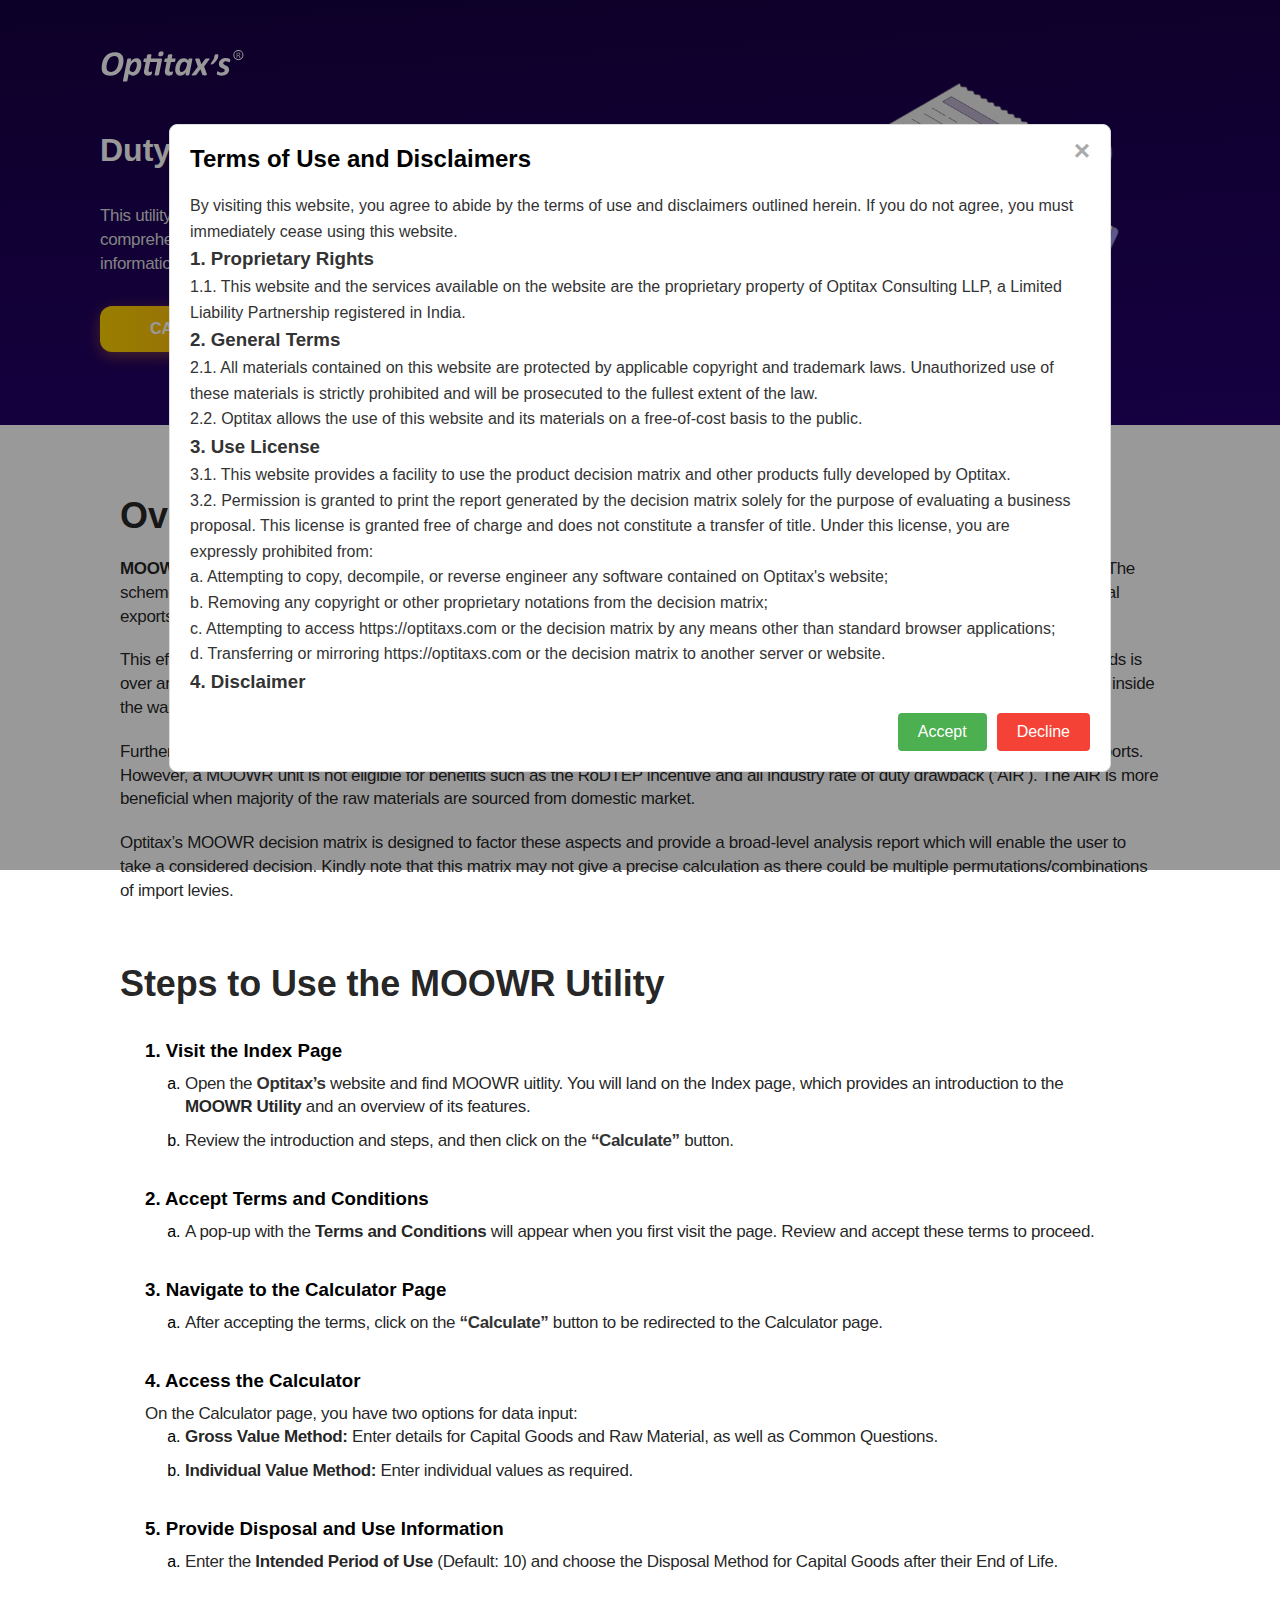
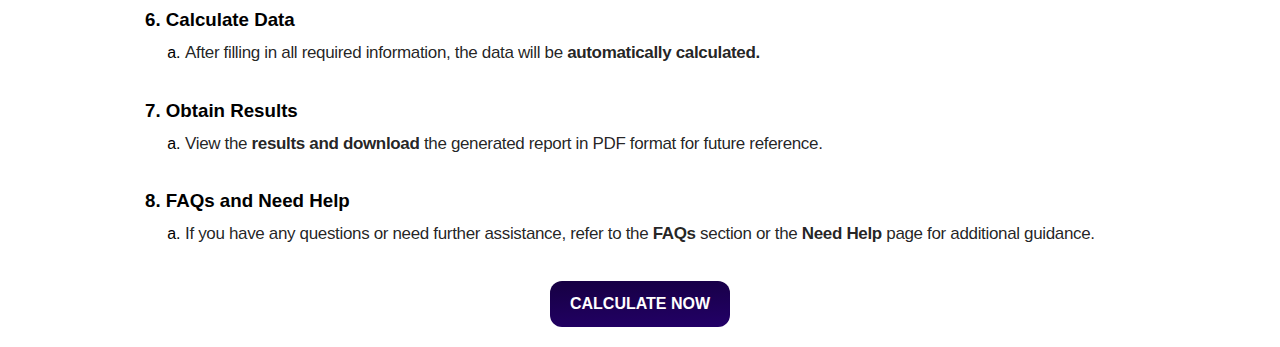
<file: index.html>
<!DOCTYPE html>
<html lang="en">

<head>
    <meta charset="UTF-8">
    <meta name="viewport" content="width=device-width, initial-scale=1.0">
    <title>Intro to MOOWR</title>
    <style>
        * {
            margin: 0;
            padding: 0;
            font-family: "Open Sans", "Open Sans Placeholder", sans-serif;
        }

        .main-container {
            display: flex;
            background: linear-gradient(357deg, #25006e 0%, rgb(22, 0, 66) 100%);
            height: 375px;
            overflow: hidden;
            position: relative;
            padding: 50px 100px 0;
        }

        #logo {
            width: 145px;
            height: 32px;
        }

        .left-main {
            width: 70%;
            display: flex;
            flex-direction: column;
            justify-content: start;
            gap: 50px;
        }

        .left-main-div {
            display: flex;
            justify-content: start;
            flex-direction: column;
            gap: 35px;
        }

        .left-main-div h2 {
            font-size: 32px;
            font-weight: 600;
            color: rgb(255, 255, 255);
        }

        .left-main-div p {
            letter-spacing: -0.02em;
            line-height: 1.4em;
            color: rgb(219, 219, 219);
            width: 569px;
            font-weight: 500;
            font-size: 17px;
            height: 67px;
        }

        .right-main {
            width: 30%;
            display: flex;
            align-items: center;
            justify-content: end;
        }

        .right-main img {
            width: 342px;
            height: 335px;
            padding-right: 50px;
        }

        /* model  */
        .modal {
            display: none;
            position: fixed;
            z-index: 9999;
            left: 0;
            top: 0;
            width: 100%;
            height: 90dvh;
            overflow: auto;
            background-color: rgba(0, 0, 0, 0.4);
            padding-top: 60px;
        }

        .modal-content {
            background-color: #fff;
            margin: 5% auto;
            padding: 20px;
            border: 1px solid #ddd;
            border-radius: 8px;
            width: 80%;
            max-width: 900px;
            position: relative;
        }

        .modal-header {
            font-size: 24px;
            font-weight: bold;
            margin-bottom: 20px;
        }

        .modal-body {
            font-size: 16px;
            line-height: 1.6;
            color: #333;
            overflow-y: auto;
            max-height: 500px;
            padding-right: 10px;
            /* Prevents content from being hidden behind scrollbar */
        }

        .modal-footer {
            display: flex;
            justify-content: flex-end;
            margin-top: 20px;
        }

        .modal-footer button {
            background-color: #4CAF50;
            color: #fff;
            border: none;
            padding: 10px 20px;
            font-size: 16px;
            border-radius: 4px;
            cursor: pointer;
            transition: background-color 0.3s ease;
            margin-left: 10px;
        }

        .modal-footer button:hover {
            background-color: #45a049;
        }

        .modal-footer .decline-btn {
            background-color: #f44336;
        }

        .modal-footer .decline-btn:hover {
            background-color: #e53935;
        }

        .close {
            position: absolute;
            top: 10px;
            right: 20px;
            color: #aaa;
            font-size: 28px;
            font-weight: bold;
            cursor: pointer;
        }

        .close:hover,
        .close:focus {
            color: black;
        }

        .intro {
            margin: 50px 100px;
            display: flex;
            flex-direction: column;
            gap: 20px;
        }

        .intro p {
            letter-spacing: -0.02em;
            line-height: 1.4em;
            color: rgba(0, 0, 0, 0.87);
            font-weight: 500;
            font-size: 17px;
        }

        .intro h1 {
            font-size: 36px;
            font-weight: 700;
            color: rgba(0, 0, 0, 0.87);
            letter-spacing: -0.12px;
        }

        #steps-to-use {
            margin: 0 100px;
        }

        #steps-to-use h2 {
            font-size: 36px;
            font-weight: 700;
            color: rgba(0, 0, 0, 0.87);
            letter-spacing: -0.12px;
        }

        #steps-to-use ol {
            margin: 0 20px;
            gap: 10px;
            display: flex;
            flex-direction: column;
        }

        /* main  */
        main {
            padding: 20px;
        }

        .intro {
            background: #fff;
            padding: 20px;
            border-radius: 5px;
            margin-bottom: 20px;
        }


        .intro h2 {
            margin-top: 0;
        }

        .steps {
            background: #fff;
            border-radius: 5px;
        }

        .steps p {
            letter-spacing: -0.02em;
            line-height: 1.4em;
            color: rgba(0, 0, 0, 0.87);
            font-weight: 500;
            font-size: 17px;
        }

        .step a {
            text-decoration: none;
            color: #333;
        }

        .step {
            margin: 35px 0;
            padding: 0 25px;
        }

        .step li {
            margin-left: 20px;
        }

        .step h3 {
            margin-bottom: 10px;
        }

        .button {
            background: #af40ff;
            padding: 14px 20px;
            text-align: center;
            text-transform: uppercase;
            position: relative;
            transition: .3s;
            z-index: 1;
            color: #fff;
            cursor: pointer;
            border-radius: 12px;
            -webkit-user-select: none;
            -ms-user-select: none;
            user-select: none;
            font-weight: 700;
            text-decoration: none;
        }

        .button-4 {
            background: linear-gradient(357deg, #25006e 0%, rgb(22, 0, 66) 100%);
            background-size: 200% auto;
        }

        .button-4:hover {
            background-position: right center;
            box-shadow: 0 2px 7px 0 #3a4e91;
        }

        .calculate-now {
            display: flex;
            justify-content: center;
            align-items: center;
        }

        .button-6 {
            background-image: linear-gradient(to left, #F7971E, #FFD200);
            box-shadow: 0 4px 15px 0 #F7971E66;
            overflow: hidden;
            width: 200px;
        }

        .button-6:hover:after {
            left: 0;
            right: auto;
            width: 100%;
        }

        .button-6:after {
            position: absolute;
            content: "";
            width: 0;
            height: 100%;
            top: 0;
            right: 0;
            z-index: -1;
            border-radius: 12px;
            background-color: #8BC34A;
            background-image: linear-gradient(to left, #670ae0, #4307cf);
            transition: all 0.3s ease;
        }

        .button-6:active {
            box-shadow: unset;
        }

        @media (max-width: 1200px) {
            .main-container {
                flex-direction: column;
                height: auto;
                padding: 20px;
            }

            .left-main-div {
                align-items: center;
            }

            .left-main,
            .right-main {
                width: 100%;
                text-align: center;

            }

            .right-main {
                display: flex;
                justify-content: center;
            }
            
            .right-main img {
                padding-right: 0;
                width: 400px;
                height: 400px;
            }

            .left-main-div h2 {
                font-size: 28px;
            }

            .left-main-div p {
                width: 100%;
                font-size: 16px;
            }
        }

        @media (max-width: 768px) {
            .main-container {
                padding: 15px;
            }

            .left-main-div {
                align-items: center;
            }

            .left-main-div h2 {
                font-size: 24px;
            }

            .left-main-div p {
                font-size: 15px;
            }

            .right-main {
                width: 100%;
                text-align: center;
                display: flex;
                justify-content: center;
            }

            .right-main img {
                padding: 0;
                width: 370px;
            }

            .intro {
                margin: 20px 30px;
            }

            #steps-to-use {
                margin: 20px 30px;
            }

            .intro h1 {
                font-size: 30px;
            }
        }

        @media (max-width: 480px) {
            .main-container {
                padding: 10px;
            }

            .intro {
                margin: 20px 30px;
            }

            .left-main-div {
                align-items: center;
            }

            .left-main-div h2 {
                font-size: 22px;
            }

            .left-main-div p {
                font-size: 14px;
            }

            .right-main img {
                height: 80%;
                width: 80%;
            }

            .intro h1 {
                font-size: 24px;
            }

            #steps-to-use {
                margin: 20px 30px;
            }

            .step {
                margin: 16px 0;
                padding: 0 8px;
            }

            .intro p,
            #steps-to-use h2 {
                font-size: 16px;
            }

            .button {
                padding: 10px 15px;
                font-size: 14px;
            }
        }
    </style>
</head>

<body>
    <div id="termsModal" class="modal">
        <div class="modal-content">
            <span class="close">&times;</span>
            <div class="modal-header">
                Terms of Use and Disclaimers
            </div>
            <div class="modal-body">
                <p>By visiting this website, you agree to abide by the terms of use and disclaimers outlined herein. If
                    you do not agree, you must immediately cease using this website.</p>

                <h3>1. Proprietary Rights</h3>
                <p>1.1. This website and the services available on the website are the proprietary property of Optitax
                    Consulting LLP, a Limited Liability Partnership registered in India.</p>

                <h3>2. General Terms</h3>
                <p>2.1. All materials contained on this website are protected by applicable copyright and trademark
                    laws. Unauthorized use of these materials is strictly prohibited and will be prosecuted to the
                    fullest extent of the law.</p>
                <p>2.2. Optitax allows the use of this website and its materials on a free-of-cost basis to the public.
                </p>

                <h3>3. Use License</h3>
                <p>3.1. This website provides a facility to use the product decision matrix and other products fully
                    developed by Optitax.</p>
                <p>3.2. Permission is granted to print the report generated by the decision matrix solely for the
                    purpose of evaluating a business proposal. This license is granted free of charge and does not
                    constitute a transfer of title. Under this license, you are expressly prohibited from:</p>
                <ul>
                    <li>a. Attempting to copy, decompile, or reverse engineer any software contained on Optitax's
                        website;</li>
                    <li>b. Removing any copyright or other proprietary notations from the decision matrix;</li>
                    <li>c. Attempting to access https://optitaxs.com or the decision matrix by any means other than
                        standard browser applications;</li>
                    <li>d. Transferring or mirroring https://optitaxs.com or the decision matrix to another server or
                        website.</li>
                </ul>

                <h3>4. Disclaimer</h3>
                <p>4.1. The materials, including the Decision Matrix Report on Optitax's website, are provided on an 'as
                    is' basis, without any guarantees or warranties of any kind.</p>
                <p>4.2. Optitax expressly disclaims all warranties, whether express or implied, including but not
                    limited to implied warranties of merchantability, fitness for a particular purpose, and
                    non-infringement of intellectual property rights or other violations of rights.</p>
                <p>4.3. Optitax makes no representations or warranties regarding the accuracy, likely results, or
                    reliability of the use of the materials on its website or on any websites linked to this site.</p>
                <p>4.4. Optitax does not guarantee the correctness, accuracy, or reliability of any data uploaded by
                    users on its website. Users are solely responsible for the content they upload.</p>

                <h3>5. Accuracy of Materials</h3>
                <p>5.1. The materials appearing on https://optitaxs.com or any linked sites may include technical,
                    typographical, or photographic errors. Optitax does not warrant that any of the materials are
                    accurate, complete, or current.</p>
                <p>5.2. Optitax reserves the right to make changes to the materials contained on https://optitaxs.com at
                    any time without notice. Optitax does not commit to updating the materials.</p>

                <h3>6. Liability</h3>
                <p>6.1. Under no circumstances shall Optitax or its suppliers be liable for any damages (including, but
                    not limited to, damages for loss of data or profit, or due to business interruption) arising from
                    the use or inability to use the materials on Optitax's website, even if Optitax or an authorized
                    representative has been notified orally or in writing of the possibility of such damages.</p>
                <p>6.2. Some jurisdictions do not allow limitations on implied warranties or the exclusion or limitation
                    of liability for consequential or incidental damages; these limitations may not apply to you. In
                    such jurisdictions, Optitax's liability is limited to the greatest extent permitted by law.</p>

                <h3>7. Privacy</h3>
                <p>7.1. Optitax is committed to protecting your privacy. All personal information collected through this
                    website will be handled in accordance with our Privacy Policy, which complies with relevant data
                    protection and privacy laws.</p>
                <p>7.2. By using this website, you consent to the collection, use, and storage of your personal
                    information as described in our Privacy Policy.</p>

                <h3>8. Governing Law</h3>
                <p>8.1. These terms and conditions are governed by and construed in accordance with the laws of the
                    State of Maharashtra, India.</p>
                <p>8.2. Any disputes arising out of or relating to these terms and conditions, the use of Optitax's
                    website, or the products or services provided shall be resolved exclusively in the courts located in
                    Pune, Maharashtra, India. By using this website, you agree to submit to the jurisdiction of these
                    courts for such purposes.</p>

                <h3>9. Severability</h3>
                <p>9.1. If any provision of these terms is found to be unenforceable or invalid, the remaining
                    provisions will continue to be in full force and effect.</p>

                <h3>10. Entire Agreement</h3>
                <p>10.1. These terms constitute the entire agreement between you and Optitax regarding the use of the
                    website and supersede all prior agreements and understandings, whether written or oral, regarding
                    such use.</p>

                <h3>11. Changes to Terms of Use</h3>
                <p>11.1. Optitax reserves the right to revise these terms of use at any time without notice. By using
                    this website, you agree to be bound by the current version of these terms of use.</p>

                <p>12. By accessing or using Optitax's website, you acknowledge that you have read, understood, and
                    agree to be bound by these terms and conditions.</p>
                <p>If you do not agree with these terms, you must immediately cease using or accessing this site.</p>
            </div>
            <div class="modal-footer">
                <button id="acceptBtn">Accept</button>
                <button id="declineBtn" class="decline-btn">Decline</button>
            </div>
        </div>
    </div>
    <div class="main-container">
        <div class="left-main">
            <img src="img/logo.svg" id="logo" alt="logo">
            <div class="left-main-div">
                <h2>Duty Saving Calculator - MOOWR Scheme</h2>
                <p>This utility has been designed to factor in these considerations and provide a comprehensive report
                    indicating the net profit or loss based on the relevant information provided.</p>
                <a href="/calculator.html" class="button button-6">Calculate Now</a>
            </div>
        </div>
        <div class="right-main">
            <img src="img/home.avif" alt="tax Calculater">

        </div>
    </div>
    <div class="intro">
        <h1>Overview to MOOWR Utility</h1>
        <p><strong>MOOWR scheme</strong> offers savings in working capital to businesses making investments in the
            imported
            capital goods
            including used ones. The scheme does not require to fulfill any export obligation thus suitable for
            businesses having major domestic sales and no exports or marginal exports. The duties of customs are
            deferred till such capital goods are removed in the domestic market.</p>
        <p> This effectively means that no Customs duty is payable on capital goods for a substantial period i.e. after
            the useful life of such capital goods is over and that too when such capital goods are removed in DTA. Also,
            no duty is payable if such goods are retained/re-exported/destroyed inside the warehouse. </p>
        <p> Further, units having large raw material imports can accrue savings in working capital costs by way of
            deferment of Customs duties on imports.
            However, a MOOWR unit is not eligible for benefits such as the RoDTEP incentive and all industry rate of
            duty drawback (‘AIR’). The AIR is more beneficial when majority of the raw materials are sourced from
            domestic market. </p>
        <p>Optitax’s MOOWR decision matrix is designed to factor these aspects and provide a broad-level analysis report
            which will enable the user to take a considered decision. Kindly note that this matrix may not give a
            precise calculation as there could be multiple permutations/combinations of import levies.</p>
    </div>
    <div id="steps-to-use">
        <main>
            <section class="steps">
                <h2>Steps to Use the MOOWR Utility</h2>

                <div class="step">
                    <h3>1. Visit the Index Page</h3>
                    <ol type="a">
                        <li>
                            <p>Open the <a href="#"><strong>Optitax’s</strong></a> website and find MOOWR uitlity. You
                                will land on the Index page, which provides an introduction to the <strong>MOOWR
                                    Utility</strong> and an overview of its features.</p>
                        </li>
                        <li>
                            <p>Review the introduction and steps, and then click on the <a
                                    href="#"><strong>“Calculate”</strong></a> button.</p>
                        </li>
                    </ol>
                </div>

                <div class="step">
                    <h3>2. Accept Terms and Conditions</h3>
                    <ol type="a">
                        <li>
                            <p>A pop-up with the <strong>Terms and Conditions</strong> will appear when you first visit
                                the page. Review and accept these terms to proceed.</p>
                        </li>
                    </ol>
                </div>

                <div class="step">
                    <h3>3. Navigate to the Calculator Page</h3>
                    <ol type="a">
                        <li>
                            <p>After accepting the terms, click on the <a href="#"><strong>
                                        “Calculate”</strong></a> button to be redirected to the
                                Calculator page.</p>
                        </li>
                    </ol>
                </div>

                <div class="step">
                    <h3>4. Access the Calculator</h3>
                    <p>On the Calculator page, you have two options for data input:</p>
                    <ol type="a">
                        <li>
                            <p><strong>Gross Value Method:</strong> Enter details for Capital Goods and Raw Material, as
                                well as Common Questions.</p>
                        </li>
                        <li>
                            <p><strong>Individual Value Method:</strong> Enter individual values as required.</p>
                        </li>
                    </ol>
                </div>

                <div class="step">
                    <h3>5. Provide Disposal and Use Information</h3>
                    <ol type="a">
                        <li>
                            <p>Enter the <strong>Intended Period of Use</strong> (Default: 10) and choose the Disposal
                                Method for Capital Goods after their End of Life.</p>
                        </li>
                    </ol>
                </div>

                <div class="step">
                    <h3>6. Calculate Data</h3>
                    <ol type="a">
                        <li>
                            <p>After filling in all required information, the data will be <strong>automatically
                                    calculated.</strong></p>
                        </li>
                    </ol>
                </div>

                <div class="step">
                    <h3>7. Obtain Results</h3>
                    <ol type="a">
                        <li>
                            <p>View the <strong>results and download</strong> the generated report in PDF format for
                                future
                                reference.</p>
                        </li>
                    </ol>
                </div>

                <div class="step">
                    <h3>8. FAQs and Need Help</h3>
                    <ol type="a">
                        <li>
                            <p>If you have any questions or need further assistance, refer to the <strong>FAQs</strong>
                                section
                                or the <strong>Need Help</strong> page for additional guidance.</p>
                        </li>
                    </ol>
                </div>
            </section>
            <div class="calculate-now"><a href="/calculator.html" class="button button-4">Calculate Now</a></div>
        </main>
    </div>
    <script>
        var modal = document.getElementById("termsModal");
        var acceptBtn = document.getElementById("acceptBtn");
        var declineBtn = document.getElementById("declineBtn");
        var closeBtn = document.getElementsByClassName("close")[0];

        // Display modal on page load
        window.onload = function () {
            modal.style.display = "block";
        }

        // Close modal when user clicks on <span> (x)
        closeBtn.onclick = function () {
            modal.style.display = "none";
            window.location.href = "https://google.com";
        }

        // Close modal when user clicks 'Accept'
        acceptBtn.onclick = function () {
            modal.style.display = "none";
        }

        // Redirect to previous page when user clicks 'Decline'
        declineBtn.onclick = function () {
            window.location.href = "https://google.com";
        }

        // Close modal if user clicks outside of modal content
        window.onclick = function (event) {
            if (event.target == modal) {
                modal.style.display = "none";
                window.location.href = "https://google.com";
            }
        }
    </script>
</body>

</html>
</file>
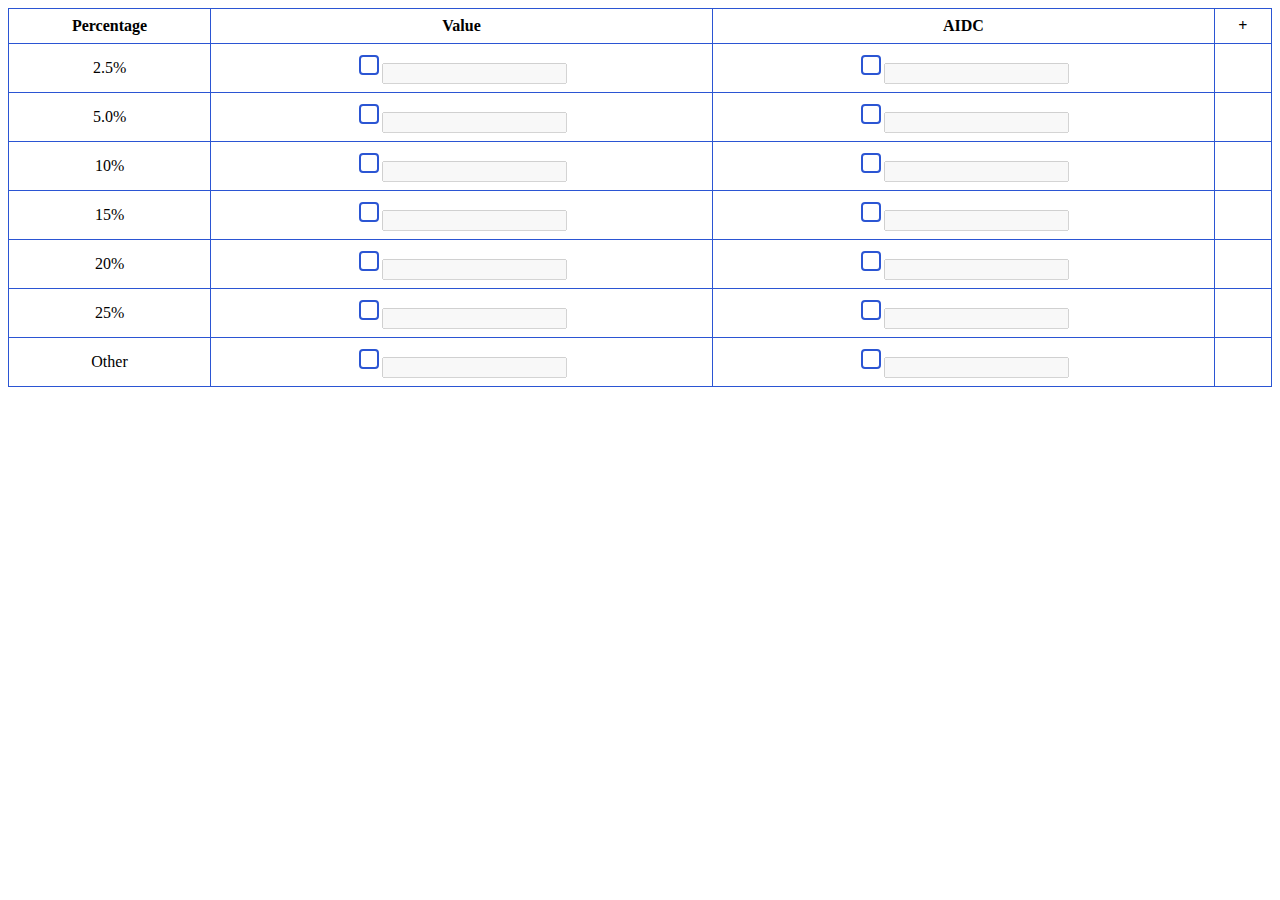
<file: temp.html>
<!DOCTYPE html>
<html lang="en">
<head>
    <meta charset="UTF-8">
    <meta name="viewport" content="width=device-width, initial-scale=1.0">
    <title>Dynamic Column Addition and Removal</title>
    <style>
        table {
            width: 100%;
            border-collapse: collapse;
        }

        th, td {
            border: 1px solid #2b55d3;
            padding: 8px;
            text-align: center;
        }

        .remove-btn {
            background-color: red;
            color: white;
            border: none;
            padding: 4px 8px;
            cursor: pointer;
        }

        input[type="checkbox"] {
            appearance: none;
            -webkit-appearance: none;
            -moz-appearance: none;
            width: 20px;
            height: 20px;
            border: 2px solid #2b55d3;
            border-radius: 4px;
            cursor: pointer;
            position: relative;
            outline: none;
            background-color: white;
            transition: background-color 0.3s, border-color 0.3s;
        }

        input[type="checkbox"]:checked {
            background-color: #2b55d3;
            border-color: #2b55d3;
        }

        input[type="checkbox"]:checked::after {
            content: "\2714";
            font-size: 16px;
            color: white;
            position: absolute;
            top: 50%;
            left: 50%;
            transform: translate(-50%, -50%);
        }

        input[type="checkbox"]:hover {
            border-color: #1a3b8b;
        }
    </style>
</head>
<body>
    <table id="goodsTable">
        <thead>
            <tr>
                <th>Percentage</th>
                <th>Value</th>
                <th>AIDC</th>
                <th id="addColumn">+</th>
            </tr>
        </thead>
        <tbody>
            <tr>
                <td>2.5%</td>
                <td><input type="checkbox"><input type="text" disabled></td>
                <td><input type="checkbox"><input type="text" disabled></td>
                <td></td>
            </tr>
            <tr>
                <td>5.0%</td>
                <td><input type="checkbox"><input type="text" disabled></td>
                <td><input type="checkbox"><input type="text" disabled></td>
                <td></td>
            </tr>
            <tr>
                <td>10%</td>
                <td><input type="checkbox"><input type="text" disabled></td>
                <td><input type="checkbox"><input type="text" disabled></td>
                <td></td>
            </tr>
            <tr>
                <td>15%</td>
                <td><input type="checkbox"><input type="text" disabled></td>
                <td><input type="checkbox"><input type="text" disabled></td>
                <td></td>
            </tr>
            <tr>
                <td>20%</td>
                <td><input type="checkbox"><input type="text" disabled></td>
                <td><input type="checkbox"><input type="text" disabled></td>
                <td></td>
            </tr>
            <tr>
                <td>25%</td>
                <td><input type="checkbox"><input type="text" disabled></td>
                <td><input type="checkbox"><input type="text" disabled></td>
                <td></td>
            </tr>
            <tr>
                <td>Other</td>
                <td><input type="checkbox"><input type="text" disabled></td>
                <td><input type="checkbox"><input type="text" disabled></td>
                <td></td>
            </tr>
        </tbody>
    </table>

    <script>
        const addColumnBtn = document.getElementById('addColumn');
        const table = document.getElementById('goodsTable');
        let columnCount = 3; // Initially we have 3 columns before adding new ones

        // Add a new column before the "+" column
        addColumnBtn.addEventListener('click', function () {
            const rows = table.rows;

            // Loop through each row and add a new cell before the last column
            for (let i = 0; i < rows.length; i++) {
                const cell = rows[i].insertCell(columnCount);
                if (i === 0) {
                    // For the header row, add a remove button
                    const removeBtn = document.createElement('button');
                    removeBtn.className = 'remove-btn';
                    removeBtn.textContent = '-';
                    removeBtn.addEventListener('click', function () {
                        removeColumn(columnCount);
                    });
                    cell.appendChild(removeBtn);
                } else {
                    // For other rows, add checkboxes and inputs
                    const checkbox = document.createElement('input');
                    checkbox.type = 'checkbox';
                    const input = document.createElement('input');
                    input.type = 'text';
                    input.disabled = true; // Disable input initially

                    checkbox.addEventListener('change', function () {
                        input.disabled = !checkbox.checked; // Enable input if checkbox is checked
                    });

                    cell.appendChild(checkbox);
                    cell.appendChild(input);
                }
            }

            columnCount++;
        });

        // Remove a specific column except the last "+"
        function removeColumn(index) {
            if (index >= columnCount - 1) return; // Do not allow removal of "+" column

            const rows = table.rows;
            for (let i = 0; i < rows.length; i++) {
                rows[i].deleteCell(index);
            }

            columnCount--;
        }
    </script>
</body>
</html>
</file>
